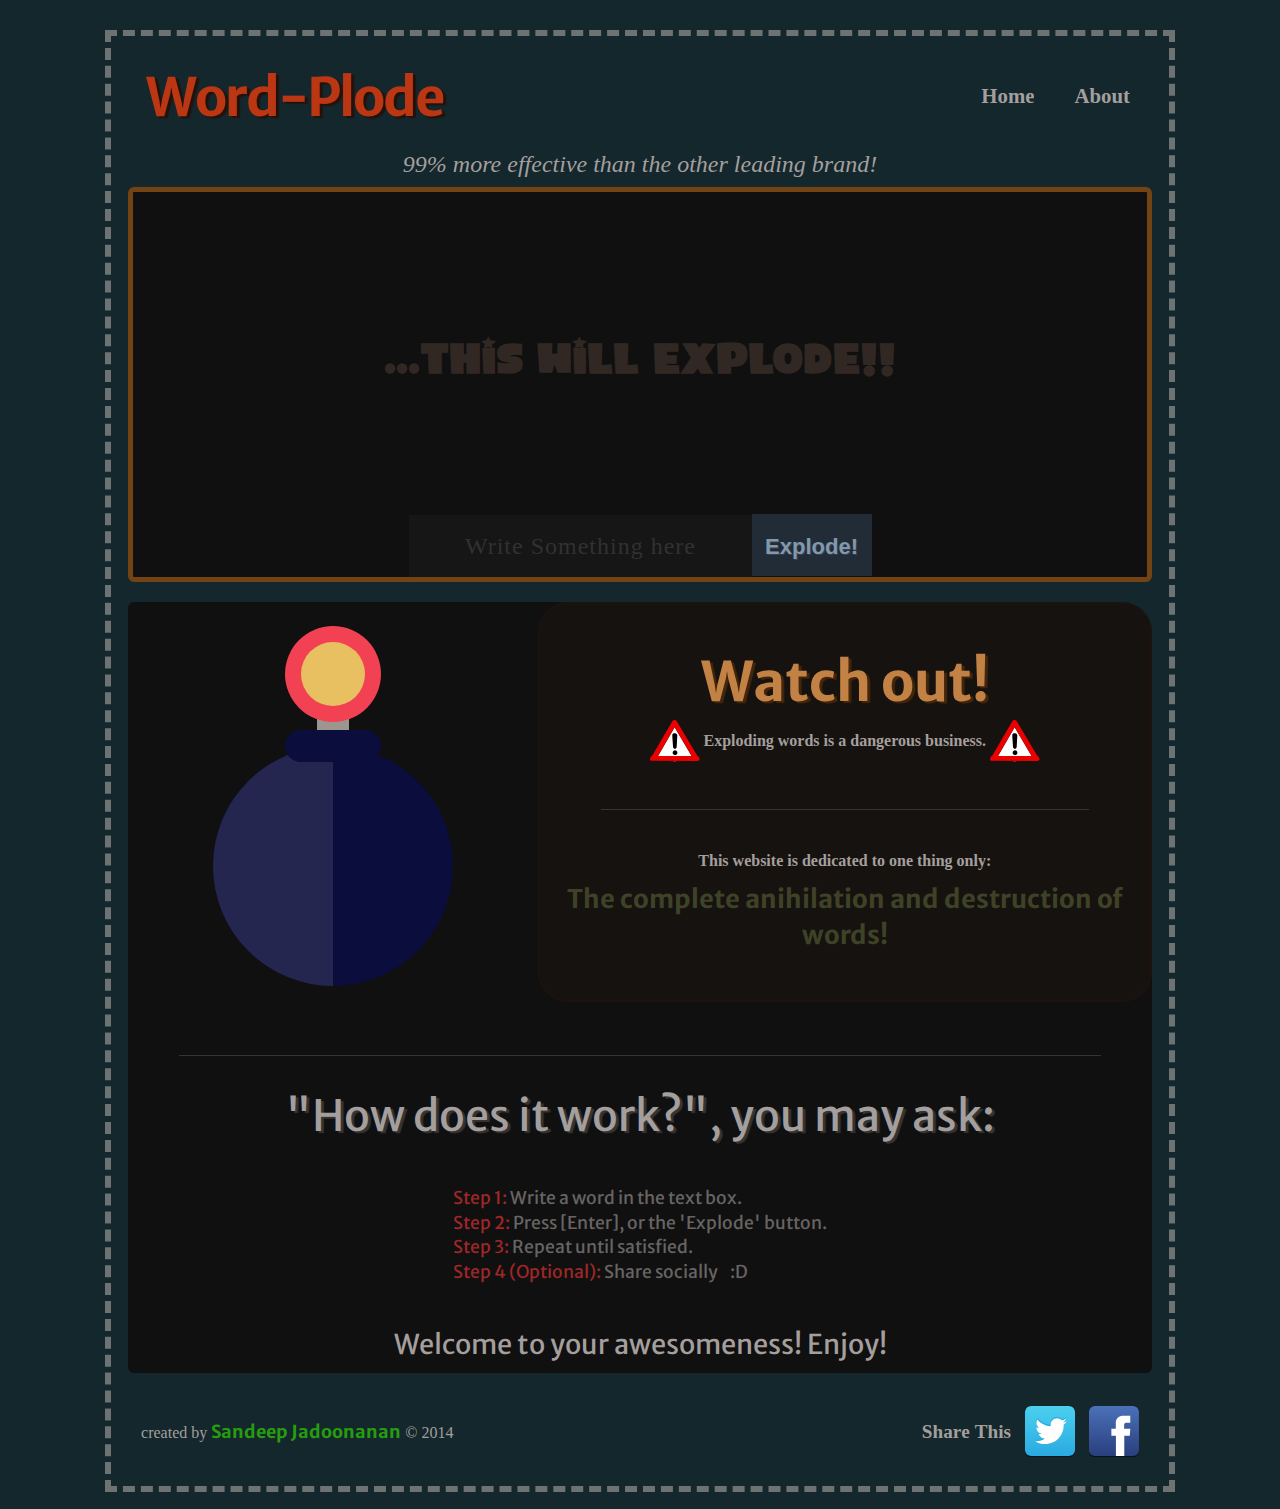
<file: index.html>
<!DOCTYPE html>
<!--[if lt IE 7]>      <html class="no-js lt-ie9 lt-ie8 lt-ie7"> <![endif]-->
<!--[if IE 7]>         <html class="no-js lt-ie9 lt-ie8"> <![endif]-->
<!--[if IE 8]>         <html class="no-js lt-ie9"> <![endif]-->
<!--[if gt IE 8]><!--> <html class="no-js"> <!--<![endif]-->
    <head>
        <meta charset="utf-8">
        <meta http-equiv="X-UA-Compatible" content="IE=edge,chrome=1">
        <meta name="viewport" content="width=device-width">

        <title>WordPlode | Home</title>

        <!-- Content Meta Tags -->
        <meta id="m_title" name="title" content="Wordplode is a website where you can explode words for FREE! It's really simple. All you do is type, and then press the explode button. Like Magic, your words magically disintegrate with cool effects.">

        <!-- Twitter Card Meta tags -->
        <meta name="twitter:card" content="summary_large_image">
        <meta name="twitter:site" content="@sandcoder">
        <meta name="twitter:title" content="WordPlode - Exploding words are awesome!">
        <meta name="twitter:description" content="Wordplode is a website where you can explode words for FREE! It's really simple. All you do is type, and then press the explode button. Like Magic, your words magically disintegrate with cool effects.">
        <meta name="twitter:image:src" content="http://wordplode.smallcode.me/img/wordplodeBanner.png">

        <!-- Facebook Graph Meta tags -->
        <meta id="m_fb_title" property="og:title" content="WordPlode - Exploding words are awesome!" />
        <meta id="m_fb_type" property="og:type" content="website" />
        <meta id="m_fb_url" property="og:url" content="http://wordplode.smallcode.me" />
        <meta id="m_fb_image" property="og:image" content="http://wordplode.smallcode.me/img/wordplodeBanner.png" />
        <meta property="og:image:type" content="image/png">
        <meta property="og:image:width" content="600">
        <meta property="og:image:height" content="314">
        <meta id="m_fb_descr" property="og:description" content="Wordplode is a website where you can explode words for FREE! It's really simple. All you do is type, and then press the explode button. Like Magic, your words magically disintegrate with cool effects."/>

        <link rel="stylesheet" href="css/normalize.min.css">
        <link rel="stylesheet" href="css/main.css">
        <link rel="stylesheet" type="text/css" href="css/webicons.css">
        <link href='http://fonts.googleapis.com/css?family=Merriweather+Sans:800' rel='stylesheet' type='text/css'>
        <link href='http://fonts.googleapis.com/css?family=Alegreya+Sans+SC:400,900' rel='stylesheet' type='text/css'>

        <script src="js/lib/modernizr-2.6.2.min.js"></script>
        <script>
           window.onload = function() {
              /// If features are not supported... display error page
              if( !(Modernizr.csstransitions && Modernizr.csstransforms) ) {
                document.getElementById("page-content").classList.add("hidden");
                document.getElementById("page-instructions").classList.add("hidden");
                document.getElementById("page-notsupported").classList.remove("hidden");
              }
           };
        </script>
    </head>
    <body>

        <div id="page-wrap">

            <div id="page-main">
                <header id="page-head" class="rounded">
                   <h1>Word-Plode</h1>
                   <nav id="page-nav">
                      <ul>
                         <li class="link-home"><a href="http://wordplode.smallcode.me">Home</a></li>
                         <li class="link-about"><a href="http://wordplode.smallcode.me/about.html">About</a></li>
                      </ul>
                   </nav>
                </header>

                <div id="page-tagline">
                  <p>{Tagline Goes Here}</p>
               </div>

                <div id="page-content" class="innerDivColor rounded">
                    <div id="renderedTextP">
                       <h2 id="renderedText" class="emptyText">{ Rendered Text goes here }</h2>
                    </div>
                    <div id="inputSection">
                         <input id="explodeInput" type="text" placeholder="Write Something here" maxlength="50">
                         <a id="explodeButton">Explode!</a>                      
                    </div>
                </div>



                <div id="page-instructions" class="innerDivColor rounded">
                   <ul>
                     <li id="instr-bomb"> <!-- Bomb svg -->
                        <div id="bomb-svg-big"></div>
                     </li>

                     <li id="instr-info1">
                        <h1>Watch out!</h1>
                        <div>
                          <div id="warning-sign"></div>
                          <p>Exploding words is a dangerous business.</p>
                          <div id="warning-sign"></div>
                        </div>

                        <hr class="coolHr"/>

                        <h4>This website is dedicated to one thing only:</h4>
                        <h3>The complete anihilation and destruction of words!</h3>
                     </li>

                     <li id="instr-info2">
                       <div class="simpleSpacer"></div>
                       <hr class="coolHr2" />
                       <p class="instrQuestion">"How does it work?", you may ask:</p>
                       <div>
                         <ul>
                            <li><p><span>Step 1:</span> Write a word in the text box.</p></li>
                            <li><p><span>Step 2:</span> Press [Enter], or the 'Explode' button.</p></li>
                            <li><p><span>Step 3:</span> Repeat until satisfied.</p></li>
                            <li><p><span>Step 4 (Optional):</span> Share socially&nbsp;&nbsp;&nbsp;&nbsp;:D</p></li>
                         </ul>
                       </div>

                       <p>Welcome to your awesomeness! Enjoy!</p>
                     </li>

                   </ul>
                   
                </div> <!-- [END] page-instructions -->





                <div id = "page-notsupported" class = "innerDivColor hidden rounded">
                  <h2>Wow... whats this?</h2>
                  <hr>
                  <p>Awesome exploding words need awesome browser effects.</p>
                  <p>It seems this website needs a feature that your browser doesn't support.</p>
                  <hr>
                  <h2>How to fix this?!</h2>
                  <p>Well.. you could *cough* update *cough* your browser.</p>
                  <p id = "text-helpful">You wanna see some cool stuff explode huh?</p>
                  <p>Well, your browser has to support <a href="http://www.w3schools.com/css/css3_transitions.asp" target="_blank">CSS Transitions</a> and <a href="http://www.w3schools.com/css/css3_2dtransforms.asp" target="_blank">CSS Transforms</a> for the magic to happen!</p>
                </div>

                <footer id="page-footer" class="rounded">
                  <ul id = "footerList">
                    <li id = "creator">created by 
                      <p><a href="http://smallcode.me" target="_blank">Sandeep&nbsp;Jadoonanan</a></p>
                       &copy; 2014
                    </li>
                    <li id = "footerShare">
                      <ul class = "rrssb-buttons">
                        <li id = "footShareText">Share&nbsp;This</li>
                        <li>
                          <a class="webicon twitter popup" href="#" buttonInfo="Post a tweet on Twitter">Twitter</a>
                        </li>
                        <li>
                          <a class="webicon facebook popup" href="#" buttonInfo="Share on Facebook">Facebook></a>
                        </li>
                      </ul>
                    </li>
                  </ul>
                </footer>
            </div> <!-- [End] page-main -->

        </div> <!-- [End] page-wrap -->

        <script src="js/lib/jquery-1.10.1.min.js"></script>
        <script src="js/lib/jquery.jrumble-1.3.min.js"></script>
        <script src="js/lib/jquery.lettering-0.6.1.min.js"></script>
        <script src="js/lib/linkPopup.js"></script>

        <script src="js/plugins.js"></script>
        <script src="js/main.js"></script>

        <script>
          (function(i,s,o,g,r,a,m){i['GoogleAnalyticsObject']=r;i[r]=i[r]||function(){
          (i[r].q=i[r].q||[]).push(arguments)},i[r].l=1*new Date();a=s.createElement(o),
          m=s.getElementsByTagName(o)[0];a.async=1;a.src=g;m.parentNode.insertBefore(a,m)
          })(window,document,'script','//www.google-analytics.com/analytics.js','ga');

          ga('create', 'UA-49480441-1', 'smallcode.me');
          ga('send', 'pageview');

        </script>
    </body>
</html>
</file>
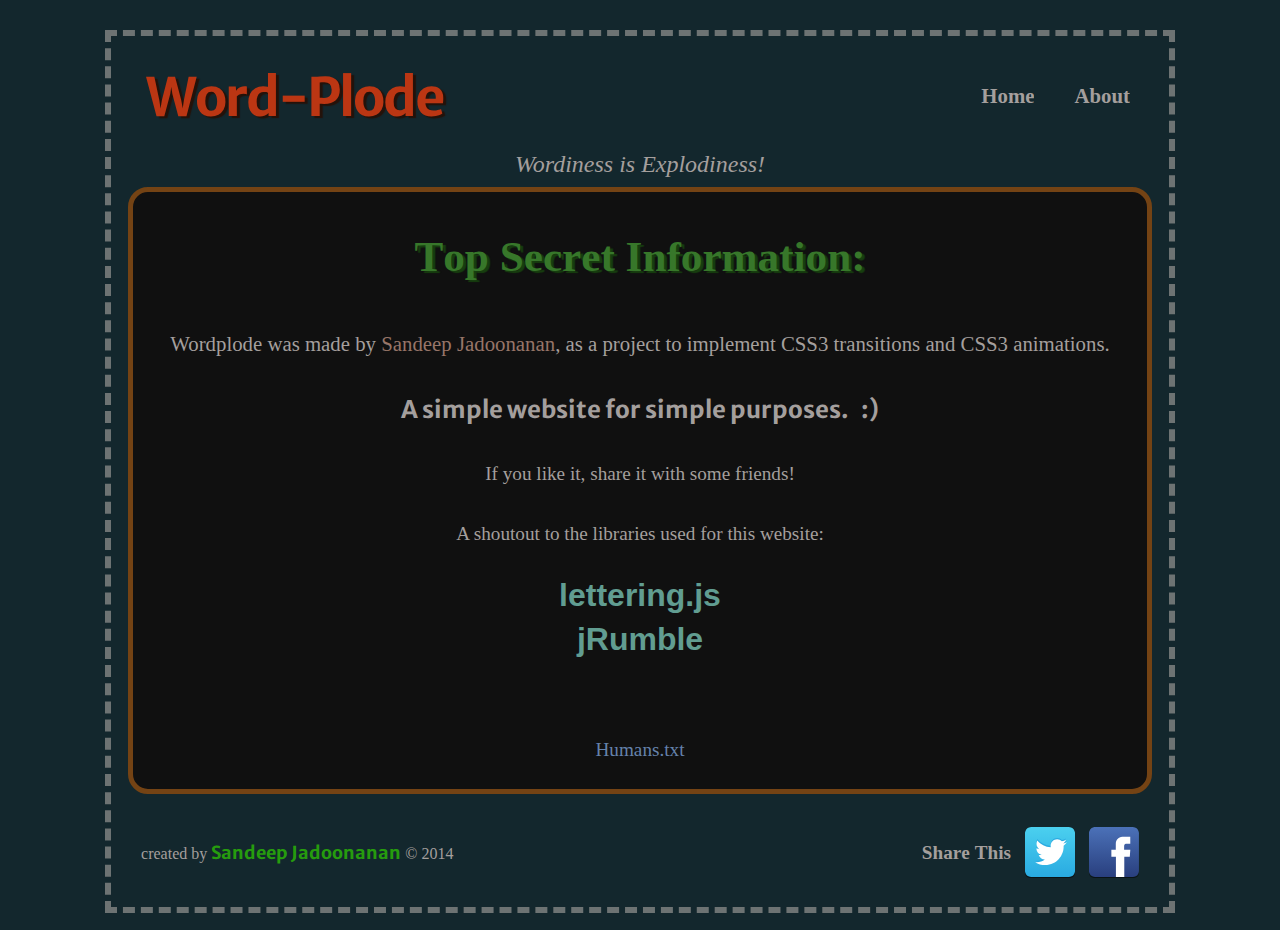
<file: about.html>
<!DOCTYPE html>
<!--[if lt IE 7]>      <html class="no-js lt-ie9 lt-ie8 lt-ie7"> <![endif]-->
<!--[if IE 7]>         <html class="no-js lt-ie9 lt-ie8"> <![endif]-->
<!--[if IE 8]>         <html class="no-js lt-ie9"> <![endif]-->
<!--[if gt IE 8]><!--> <html class="no-js"> <!--<![endif]-->
    <head>
        <meta charset="utf-8">
        <meta http-equiv="X-UA-Compatible" content="IE=edge,chrome=1">
        <meta name="viewport" content="width=device-width">

        <title>WordPlode | Home</title>

        <!-- Content Meta Tags -->
        <meta id="m_title" name="title" content="Wordplode is a website where you can explode words for FREE! It's really simple. All you do is type, and then press the explode button. Like Magic, your words magically disintegrate with cool effects.">

        <!-- Twitter Card Meta tags -->
        <meta name="twitter:card" content="summary_large_image">
        <meta name="twitter:site" content="@sandcoder">
        <meta name="twitter:title" content="WordPlode - Exploding words are awesome!">
        <meta name="twitter:description" content="Wordplode is a website where you can explode words for FREE! It's really simple. All you do is type, and then press the explode button. Like Magic, your words magically disintegrate with cool effects.">
        <meta name="twitter:image:src" content="http://wordplode.smallcode.me/img/wordplodeBanner.png">

        <!-- Facebook Graph Meta tags -->
        <meta id="m_fb_title" property="og:title" content="WordPlode - Exploding words are awesome!" />
        <meta id="m_fb_type" property="og:type" content="website" />
        <meta id="m_fb_url" property="og:url" content="http://wordplode.smallcode.me" />
        <meta id="m_fb_image" property="og:image" content="http://wordplode.smallcode.me/img/wordplodeBanner.png" />
        <meta property="og:image:type" content="image/png">
        <meta property="og:image:width" content="600">
        <meta property="og:image:height" content="314">
        <meta id="m_fb_descr" property="og:description" content="Wordplode is a website where you can explode words for FREE! It's really simple. All you do is type, and then press the explode button. Like Magic, your words magically disintegrate with cool effects."/>

        <link rel="stylesheet" href="css/normalize.min.css">
        <link rel="stylesheet" href="css/main.css">
        <link rel="stylesheet" type="text/css" href="css/webicons.css">
        <link href='http://fonts.googleapis.com/css?family=Merriweather+Sans:800' rel='stylesheet' type='text/css'>
        <link href='http://fonts.googleapis.com/css?family=Alegreya+Sans+SC:400,900' rel='stylesheet' type='text/css'>

        <script src="js/lib/modernizr-2.6.2.min.js"></script>
        <script>
           window.onload = function() {
              /// If features are not supported... display error page
              if( !(Modernizr.csstransitions && Modernizr.csstransforms) ) {
                document.getElementById("page-content").classList.add("hidden");
                document.getElementById("page-notsupported").classList.remove("hidden");
              }
           };
        </script>
    </head>
    <body>

        <div id="page-wrap">

            <div id="page-main">
                <header id="page-head">
                   <h1>Word-Plode</h1>
                   <nav id="page-nav">
                      <ul>
                         <li class="link-home"><a href="http://wordplode.smallcode.me">Home</a></li>
                         <li class="link-about"><a href="http://wordplode.smallcode.me/about.html">About</a></li>
                      </ul>
                   </nav>
                </header>

                <div id="page-tagline">
                  <p>{Tagline Goes Here}</p>
               </div>

                <div id="page-content" class="page-about innerDivColor rounded-big">
                    <h2>Top Secret Information:</h2>

                    <p id="about-descr">Wordplode was made by
                      <a href="http://smallcode.me" target="_blank">Sandeep Jadoonanan</a>, as a project
                    to implement CSS3 transitions and CSS3 animations.</p>

                    <h3>A simple website for simple purposes.&nbsp;&nbsp;&nbsp;:)</h3>
                    <p>If you like it, share it with some friends!</p>
                    <br />
                    <p>A shoutout to the libraries used for this website:</p>
                    <ul>
                      <li><a href="http://letteringjs.com/" target="_blank">lettering.js</a></li>
                      <li><a href="http://jackrugile.com/jrumble/" target="_blank">jRumble</a></li>
                    </ul>

                    <p id="humansTxt">
                      <a href="http://wordplode.smallcode.me/humans.txt" target="_blank">Humans.txt</a>
                    </p>

                </div>

                <div id = "page-notsupported" class = "hidden">
                  <h2>Wow... whats this?</h2>
                  <hr>
                  <p>Awesome exploding words need awesome browser effects.</p>
                  <p>It seems this website needs a feature that your browser doesn't support.</p>
                  <hr>
                  <h2>How to fix this?!</h2>
                  <p>Well.. you could *cough* update *cough* your browser.</p>
                  <p id = "text-helpful">You wanna see some cool stuff explode huh?</p>
                  <p>Well, your browser has to support <a href="http://www.w3schools.com/css/css3_transitions.asp" target="_blank">CSS Transitions</a> and <a href="http://www.w3schools.com/css/css3_2dtransforms.asp" target="_blank">CSS Transforms</a> for the magic to happen!</p>
                </div>

                <footer id="page-footer">
                  <ul id = "footerList">
                    <li id = "creator">created by 
                      <p><a href="http://smallcode.me" target="_blank">Sandeep&nbsp;Jadoonanan</a></p>
                       &copy; 2014
                    </li>
                    <li id = "footerShare">
                      <ul class = "rrssb-buttons">
                        <li id = "footShareText">Share&nbsp;This</li>
                        <li>
                          <a class="webicon twitter popup" href="#" buttonInfo="Post a tweet on Twitter">Twitter</a>
                        </li>
                        <li>
                          <a class="webicon facebook popup" href="#" buttonInfo="Share on Facebook">Facebook></a>
                        </li>
                      </ul>
                    </li>
                  </ul>
                </footer>
            </div> <!-- [End] page-main -->

        </div> <!-- [End] page-wrap -->
        
        <script src="js/lib/jquery-1.10.1.min.js"></script>
        <script src="js/lib/jquery.jrumble-1.3.min.js"></script>
        <script src="js/lib/jquery.lettering-0.6.1.min.js"></script>
        <script src="js/lib/linkPopup.js"></script>

        <script src="js/main.js"></script>

        <script>
          (function(i,s,o,g,r,a,m){i['GoogleAnalyticsObject']=r;i[r]=i[r]||function(){
          (i[r].q=i[r].q||[]).push(arguments)},i[r].l=1*new Date();a=s.createElement(o),
          m=s.getElementsByTagName(o)[0];a.async=1;a.src=g;m.parentNode.insertBefore(a,m)
          })(window,document,'script','//www.google-analytics.com/analytics.js','ga');

          ga('create', 'UA-49480441-1', 'smallcode.me');
          ga('send', 'pageview');

        </script>
    </body>
</html>
</file>
<file: css/main.css>
/* ==========================================================================
   HTML5 Boilerplate styles - h5bp.com (generated via initializr.com)
   ========================================================================== */

html,
button,
input,
select,
textarea {
    color: #222;
}

body {
    font-size: 1em;
    line-height: 1.4;
}

::-moz-selection {
    background: #b3d4fc;
    text-shadow: none;
}

::selection {
    background: #b3d4fc;
    text-shadow: none;
}

hr {
    display: block;
    height: 1px;
    border: 0;
    border-top: 1px solid #ccc;
    margin: 1em 0;
    padding: 0;
}

img {
    vertical-align: middle;
}

fieldset {
    border: 0;
    margin: 0;
    padding: 0;
}

textarea {
    resize: vertical;
}

.chromeframe {
    margin: 0.2em 0;
    background: #ccc;
    color: #000;
    padding: 0.2em 0;
}


/* ==========================================================================
   Author's custom styles
   ========================================================================== */

/*@font-face
{
    font-family: Laika;
    src: url("../font/LAIKA.eot") format('eot');
    src: url("../font/LAIKA.ttf") format('truetype');
}*/

@font-face {
    font-family: 'Laika';
    src: url('../font/LAIKA.eot');
    src: url('../font/LAIKA.eot?#iefix') format('embedded-opentype'),
         url('../font/LAIKA.ttf') format('truetype');
}

html, html a {
    -webkit-font-smoothing: antialiased !important;
    text-shadow: 1px 1px 1px rgba(0,0,0,0.004);
}

a {
    text-decoration: none;
    /*cursor: pointer !important;*/
}

body {
    /*background-color: #171717;*/
    background-color: #13272D;
    /*background-image: url("../img/bg.png");*/
    font-family: "Lucida Sans Unicode";
}

h1, h2 {
    text-shadow: 3px 2px 1px rgba(40, 42, 94, 0.82);
}

a {
    text-decoration: none;
    color: #403C24;

    -webkit-transition: color 200ms linear;
}

a:hover {
    color: #28677D;
}

p, h1, h2, h3, h4, h5, li, a {
    /*color: #777777;*/
    color: #A49F9D;
}

.rounded {
    -webkit-border-radius: 6px;
    -moz-border-radius: 6px;
    border-radius: 6px;
}

.rounded-big {
    -webkit-border-radius: 20px;
    -moz-border-radius: 20px;
    border-radius: 20px;
}

.innerDivColor {
    background-color: #101010 !important;
}

#page-wrap {
    width: 1024px;
    min-width: 320px;
    height: auto;
    padding: 17px 17px 17px 17px;
    margin: 0 auto;

    /*box-shadow: 0 0 0 1px black inset;*/
    margin-top: 30px;
    margin-bottom: 17px;
    /*border: 6px dashed rgb(31, 32, 32);*/
    border: 6px dashed rgb(109, 115, 115);
}

#page-head, #page-footer {
    overflow: auto;
    /*background-color: #d9d47e;*/
    padding: 8px;
}

#page-head h1 {
    margin: 0;
    margin-left: 10px;
    float: left;
    font-size: 330%;
    /* font-family: "Poller One", cursive;*/
    font-family: "Merriweather Sans", sans-serif;
    letter-spacing: -2px;
    color: #BB3613;
    /*text-shadow: 3px 2px 1px rgba(90, 44, 29, 0.82);*/
    text-shadow: 3px 2px 1px rgba(40, 13, 3, 0.82);
}

#page-footer {
    margin-top: 20px;
}

#page-footer p, ul {
    margin: 0px;
    padding: 0px;
}

#page-footer ul li {
    display: inline-block;
    margin-left: 10px;
}

#footerList #creator {
    float: left;
    /*font-style: italic;*/
    margin-top: 18px;
    margin-left: 0px;
}

#footerList {
    overflow: auto;
    margin: 0 auto;
    width: 99%;
}

#creator {
    margin-left: 0px;
}

#creator p {
    display: inline;
    font-weight: bold;
    font-family: "Merriweather Sans";
    font-size: 112%;
}

#creator p a {
    /*color: #37772A;*/
    color: #269C0E;
}

#creator p a:hover {
    /* color: #4A4A4A; */
    color: #C79338;
}

#footerShare {
    float: right;
}

#footerShare ul {
    margin-top: 5px;
}

#footerShare ul li {
    vertical-align: top;
}

#footerList #footerShare #footShareText {
    font-weight: bold;
    font-size: 120%;
    display: inline-block;
    margin-top: 0px;
    margin-top: 13px;
}

#page-nav ul {
    margin: 0;
    margin-top: 20px;
    margin-right: 14px;
    padding: 0;
    overflow: auto;
    float: right;
}

#page-nav ul li {
    display: inline-block;
    float: left;
    margin-left: 40px;
    font-size: 130%;
    font-weight: bold;
    overflow: hidden;
}

#page-nav ul li a {
    /* color: #000000; */
}

#page-nav ul li a:hover {
    /* color: #4A4A4A; */
}

#page-tagline {
    text-align: center;
    margin-top: 5px;
}

#page-tagline p {
    margin: 0;
    font-family: "Lucida Sans Unicode";
    /*font-size: 130%;*/
    font-size: 150%;
    font-style: italic;
}

#page-content {
    position: relative;
    text-align: center;
    background-color: #DCD081;
    margin-top: 5px;
    width: 100%;
    height: auto;
    overflow: hidden;
    border: 5px solid rgb(116, 67, 20);
    -moz-box-sizing: border-box;
    -webkit-box-sizing: border-box; 
    box-sizing: border-box;
}

/* ---------------------------------- */

#humansTxt {
    margin-top: 70px;
}

#humansTxt a{
    color: #6582AB;
}

#humansTxt a:hover{
    color: #47CA9B;
}


.page-about {
    -moz-box-sizing: border-box;
    -webkit-box-sizing: border-box; 
    box-sizing: border-box;
    padding: 0px 15px 20px 15px;
}

.page-about ul {
    margin-top: 20px;
}

.page-about #about-descr {
    font-size: 130%;
}

.page-about #about-descr a {
    color: #977568;
}

.page-about #about-descr a:hover {
    color: #8F633A;
}

.page-about h2 {
    font-size: 270%;
    padding: 0px 10px 0px 10px;
    color: #37772A;
    text-shadow: 3px 2px 1px #173F0F;
}

.page-about ul {
    list-style: none;
}

.page-about ul li a {
    font-family: Helvetica;
    font-size: 200%;
    font-weight: bold;
    padding: 0px 10px 0px 10px;
    color: #619D91
}

.page-about ul li a:hover {
    color: #28677D;
}

.page-about h3 {
    font-size: 150%;
    font-family: "Merriweather Sans", sans-serif;
    margin: 30px 0px 30px 0px;
}

.page-about p {
    font-size: 120%;
    padding: 5px;
}

/* ---------------------------------- */

#page-instructions {
    margin-top: 20px;
    padding-bottom: 10px;
    background-color: #DCD081;

    -webkit-border-top-right-radius: 50px;
    -moz-border-top-right-radius: 50px;
    border-top-right-radius: 50px;
}

.coolHr {
    margin: 0 auto;
    margin-top: 40px;
    margin-bottom: 40px;
    width: 80%;
    border-style: none none;
    background-color: #353333;
}

.coolHr2 {
    margin: 0 auto;
    margin-top: 30px;
    margin-bottom: 30px;
    width: 90%;
    border-style: none none;
    background-color: #353333;
}

#page-instructions ul {
    list-style: none;
}

#instr-bomb {
    width: 40%;
    float: left;
}

#bomb-svg-big {
    background-image: url('../svg/bomb.svg');
    width: 400px;
    height: 400px;
    margin: 0 auto;
    /*-webkit-animation: bomb-rotate 5s linear infinite;*/
    /*-webkit-animation: bomb-pop 5s linear infinite;*/
    -webkit-animation: bomb-roll 12s linear infinite;
}

@-webkit-keyframes bomb-roll {
    0% {
        -webkit-transform: rotate(0deg);
        -moz-transform: rotate(0deg);
        -o-transform: rotate(0deg);
        transform: rotate(0deg);
    }

    40% {
        -webkit-transform: rotate(0deg);
        -moz-transform: rotate(0deg);
        -o-transform: rotate(0deg);
        transform: rotate(0deg);
    }

    41% {
        -webkit-transform: rotate(4deg);
        -moz-transform: rotate(4deg);
        -o-transform: rotate(4deg);
        transform: rotate(4deg);
    }

    42% {
        -webkit-transform: rotate(-4deg);
        -moz-transform: rotate(-4deg);
        -o-transform: rotate(-4deg);
        transform: rotate(-4deg);
    }

    43% {
        -webkit-transform: rotate(10deg);
        -moz-transform: rotate(10deg);
        -o-transform: rotate(10deg);
        transform: rotate(10deg);
    }

    44% {
        -webkit-transform: rotate(-10deg);
        -moz-transform: rotate(-10deg);
        -o-transform: rotate(-10deg);
        transform: rotate(-10deg);
    }

    45% {
       -webkit-transform: rotate(0deg);
        -moz-transform: rotate(0deg);
        -o-transform: rotate(0deg);
        transform: rotate(0deg);
    }

    90% {
        -webkit-transform: rotate(0deg);
        -moz-transform: rotate(0deg);
        -o-transform: rotate(0deg);
        transform: rotate(0deg);
    }

    91% {
        -webkit-transform: rotate(4deg);
        -moz-transform: rotate(4deg);
        -o-transform: rotate(4deg);
        transform: rotate(4deg);
    }

    92% {
        -webkit-transform: rotate(-4deg);
        -moz-transform: rotate(-4deg);
        -o-transform: rotate(-4deg);
        transform: rotate(-4deg);
    }

    93% {
        -webkit-transform: rotate(10deg);
        -moz-transform: rotate(10deg);
        -o-transform: rotate(10deg);
        transform: rotate(10deg);
    }

    94% {
        -webkit-transform: rotate(-10deg);
        -moz-transform: rotate(-10deg);
        -o-transform: rotate(-10deg);
        transform: rotate(-10deg);
    }

    95% {
       -webkit-transform: rotate(0deg);
        -moz-transform: rotate(0deg);
        -o-transform: rotate(0deg);
        transform: rotate(0deg);
    }

    100% {
        -webkit-transform: rotate(0deg);
    }
}

#instr-info1 {
    width: 60%;
    min-height: 400px;
    float: left;
    text-align: center;
    background-color: #161210;
    -webkit-border-radius: 30px;
    -moz-border-radius: 30px;
    border-radius: 30px;
    -moz-box-sizing: border-box;
    -webkit-box-sizing: border-box; 
    box-sizing: border-box;
    border: 2px solid #1C130F;
}

#instr-info1 h1, h3, h5, p{
    margin: 0;
}

#instr-info1 h1{
    font-size: 340%;
    font-family: "Merriweather Sans", sans-serif;
    padding-top: 40px;

    color: #C28145;
    text-shadow: 3px 2px 1px #44260A;
}

#instr-info1 h3 {
    font-family: "Merriweather Sans", sans-serif;
    font-size: 160%;
    margin: 0 auto;
    width: 95%;
    color: #3E4226;
}

#instr-info1 h4 {
    /*margin-top: 40px;*/
    margin-bottom: 10px;
}

#instr-info1 div {
    /*margin-top: 20px;*/
}

#instr-info1 div p{
    display: inline-block;
    vertical-align: top;
    /*padding-top: 28px;*/
    padding-top: 10px;
    font-weight: bold;
}

#warning-sign {
    background-image: url('../svg/warning-sign.svg');
    width: 50px;
    height: 42px;
    display: inline-block;
}

.simpleSpacer {
    width: 20px;
    height: 10px;
}

#instr-info2 {
    text-align: center;
}

#instr-info2 div {
    position: relative;
    display: inline-block;
}
#instr-info2 ul {
    margin-top: 40px;
    margin-bottom: 40px;
}

#instr-info2 ul li {
    text-align: left;
}

#instr-info2 p {
    font-family: "Merriweather Sans", sans-serif;
    font-size: 170%;
}

#instr-info2 p.instrQuestion {
    font-size: 270%;
    text-shadow: 3px 2px 1px rgba(64, 61, 59, 0.82);
    padding: 0px 10px 0px 10px;
}

#instr-info2 ul li p {
    /*font-family: 'Alegreya Sans SC', sans-serif;
    font-size: 150%;*/
    font-size: 110%;
    color: #676463;
}

#instr-info2 div ul li p span {
    color: #9E2727;
}

#page-notsupported {
    padding: 10px;
    margin-top: 20px;
    text-align: center;
    font-family: "Helvetica";
    font-size: 130%;
    border: 5px solid rgb(118, 41, 37);
    -moz-box-sizing: border-box;
    -webkit-box-sizing: border-box;
    box-sizing: border-box;
}

#page-notsupported a {
    color: #906B5C;
}

#page-notsupported a:hover {
    color: #BD6B34;
}

#page-notsupported h2 {
    margin: 10px 0px 10px 0px;
    font-family: 'Alegreya Sans SC', sans-serif;
    font-size: 240%;
}

#page-notsupported p {
    margin: 10px 0px 10px 0px;
}

#page-notsupported hr {
    margin: 0 auto;
    margin-top: 20px;
    width: 40%;
    border-style: none none;
    background-color: #353333;
}

#text-helpful {
    margin-top: 50px !important;
}


#renderedText {
    margin: 0 auto;
    margin-top: 135px;
    font-family: Laika;
    font-size: 300%;
    width: 80%;
    word-wrap: break-word;
}

.emptyText {
    text-shadow: none;
    color: #312823;
}

.fullText {
    /*color: #C51013;
    text-shadow: 4px 3px 3px rgba(96, 19, 3, 0.82);*/

    color: #CA0508;
    text-shadow: 4px 3px 3px rgba(75, 15, 3, 0.82);
}

#inputSection {
    margin-top: 120px;
    /*margin-bottom: 20px;*/
    vertical-align: top;
}

#explodeInput {
    text-align: center;
    height: 60px;
    width: 340px;
    border: none;
    font-family: "Lucida Sans Unicode";
    font-size: 150%;
    /*color: #385464;*/
    color: #6D7377;
    outline: 0px;
    background-color: #161616;
    letter-spacing: 1px;
}

/* Placeholder text for any input boxes */

::-webkit-input-placeholder { /* WebKit browsers */
    color: #313131;
}
:-moz-placeholder { /* Mozilla Firefox 4 to 18 */
    color: #313131;
}
::-moz-placeholder { /* Mozilla Firefox 19+ */
    color: #313131;
}
:-ms-input-placeholder { /* Internet Explorer 10+ */
    color: #313131;
}

#explodeButtonOriginal {
    height: 62px;
    margin-left: 20px;
    vertical-align: top;
}

/* ----------------------------------------- */

#explodeButton {
    background-color: #222C37;
    -webkit-border-top-left-radius:1px;
    -moz-border-radius-topleft:1px;
    border-top-left-radius:1px;
    -webkit-border-top-right-radius:1px;
    -moz-border-radius-topright:1px;
    border-top-right-radius:1px;
    -webkit-border-bottom-right-radius:1px;
    -moz-border-radius-bottomright:1px;
    border-bottom-right-radius:1px;
    -webkit-border-bottom-left-radius:1px;
    -moz-border-radius-bottomleft:1px;
    border-bottom-left-radius:1px;
    text-indent:0px;
    display:inline-block;
    color: #8199AB;
    font-family:arial;
    font-size:22px;
    font-weight:bold;
    font-style:normal;
    height:62px;
    line-height:65px;
    width:120px;
    text-decoration:none;
    text-align:center;
    text-shadow: 1px 1px 0px #394055;
    margin-left: -5px;
}#explodeButton:hover {
    background-color: #243548;
    cursor: pointer;
}#explodeButton:active {
    position:relative;
    top:1px;
}
/* ----------------------------------------- */

.bombSvg {
    background-image: url("../svg/bomb.svg");
    width: 80px;
    height: 80px;
    display: inline-block;
}

.changableText {
    /*-webkit-transition-property: -webkit-transform, opacity;
    -webkit-transition-duration: 900ms, 900ms;
    -webkit-transition-timing-function: cubic-bezier(.1,.81,.8,.93), cubic-bezier(0.320, -0.015, 0.960, 0.415);
    */

    -webkit-transition: -webkit-transform 900ms cubic-bezier(.1,.81,.8,.93), opacity 900ms cubic-bezier(0.320, -0.015, 0.960, 0.415);

    -moz-transition: -moz-transform 900ms cubic-bezier(.1,.81,.8,.93), opacity 900ms cubic-bezier(0.320, -0.015, 0.960, 0.415);

    -o-transition: -o-transform 900ms cubic-bezier(.1,.81,.8,.93), opacity 900ms cubic-bezier(0.320, -0.015, 0.960, 0.415);

    transition: transform 900ms cubic-bezier(.1,.81,.8,.93), opacity 900ms cubic-bezier(0.320, -0.015, 0.960, 0.415);

    display: inline-block;
}

.coolText {
    display: inline-block;
    /* -webkit-transition: -webkit-transform 300ms cubic-bezier(0.015, 0.700, 1.000, 0.985); */
    -webkit-transition: -webkit-transform 220ms cubic-bezier(0.015, 0.700, 1.000, 0.985);
    -moz-transition: -moz-transform 220ms cubic-bezier(0.015, 0.700, 1.000, 0.985);
    -o-transition: -o-transform 220ms cubic-bezier(0.015, 0.700, 1.000, 0.985);
    transition: transform 220ms cubic-bezier(0.015, 0.700, 1.000, 0.985);

}

.coolText:hover {
    -webkit-transform: rotate(80deg);
    -moz-transform: rotate(80deg);
    -o-transform: rotate(80deg);
    transform: rotate(80deg);
    cursor: pointer;
}

.upText {
    display: inline-block;
    -webkit-transition: -webkit-transform 150ms cubic-bezier(0.015, 0.700, 1.000, 0.985);
    -moz-transition: -moz-transform 150 cubic-bezier(0.015, 0.700, 1.000, 0.985);
    -o-transition: -o-transform 150ms cubic-bezier(0.015, 0.700, 1.000, 0.985);
    transition: transform 150ms cubic-bezier(0.015, 0.700, 1.000, 0.985);
}

.upText:hover {
    -webkit-transform: translate(0px, -5px);
    -moz-transform: translate(0px, -5px);
    -o-transform: translate(0px, -5px);
    transform: translate(0px, -5px);
    cursor: pointer;
}

@media all and (max-width: 1110px) and (min-width: 100px) {
    #page-wrap {
       width: 88%;
    }
}

@media all and (max-width: 1000px) and (min-width: 100px) {
    #page-instructions ul li {
        width: 100%;
        float: none;
    }

    #instr-info1 {
        min-height: 0px;
    }

    #instr-info1 h1 {
        padding-top: 15px;
    }
}

@media all and (max-width: 470px) and (min-width: 100px) {
    #bomb-svg-big {
        width: 250px;
        height: 250px;
    }

    #page-head h1 {
        font-size: 280%;
    }

    #instr-info2 div {
        font-size: 78%;
    }

    #instr-info2 p.instrQuestion {
        font-size: 160%;
    }

    #instr-info1 h1 {
        font-size: 280%;
    }

}

@media all and (max-width: 600px) and (min-width: 100px) {
    #warning-sign {
        display: block;
        margin: 0 auto;
    }
}

@media all and (max-width: 736px) and (min-width: 100px) {
    /*  Header Stuff */
    #page-head h1 {
        float: none;
    }

    #page-nav ul {
        float: left;
    }

    #page-nav ul li {
        margin-left: 9px;
    }

    #page-nav ul li.link-about {
        margin-left: 30px;
    }

    /*  Footer Stuff */
    li#footerShare {
        float: left;
        margin-left: 0px !important;
        margin-top: 20px;
    }

    #footerList #footerShare #footShareText {
        margin-left: 0px;
    }

    #instr-info2 ul li p {
        padding: 0px 5px 0px 15px;
    }
}

@media all and (min-width: 700px) {

}










/* ==========================================================================
   Media Queries
   ========================================================================== */

@media only screen and (min-width: 35em) {

}

@media print,
       (-o-min-device-pixel-ratio: 5/4),
       (-webkit-min-device-pixel-ratio: 1.25),
       (min-resolution: 1.25dppx) {

}

/* ==========================================================================
   Helper classes
   ========================================================================== */

.ir {
    background-color: transparent;
    border: 0;
    overflow: hidden;
    *text-indent: -9999px;
}

.ir:before {
    content: "";
    display: block;
    width: 0;
    height: 150%;
}

.hidden {
    display: none !important;
    visibility: hidden;
}

.visuallyhidden {
    border: 0;
    clip: rect(0 0 0 0);
    height: 1px;
    margin: -1px;
    overflow: hidden;
    padding: 0;
    position: absolute;
    width: 1px;
}

.visuallyhidden.focusable:active,
.visuallyhidden.focusable:focus {
    clip: auto;
    height: auto;
    margin: 0;
    overflow: visible;
    position: static;
    width: auto;
}

.invisible {
    visibility: hidden;
}

.clearfix:before,
.clearfix:after {
    content: " ";
    display: table;
}

.clearfix:after {
    clear: both;
}

.clearfix {
    *zoom: 1;
}

/* ==========================================================================
   Print styles
   ========================================================================== */

@media print {
    * {
        background: transparent !important;
        color: #000 !important; /* Black prints faster: h5bp.com/s */
        box-shadow: none !important;
        text-shadow: none !important;
    }

    a,
    a:visited {
        text-decoration: underline;
    }

    a[href]:after {
        content: " (" attr(href) ")";
    }

    abbr[title]:after {
        content: " (" attr(title) ")";
    }

    /*
     * Don't show links for images, or javascript/internal links
     */

    .ir a:after,
    a[href^="javascript:"]:after,
    a[href^="#"]:after {
        content: "";
    }

    pre,
    blockquote {
        border: 1px solid #999;
        page-break-inside: avoid;
    }

    thead {
        display: table-header-group; /* h5bp.com/t */
    }

    tr,
    img {
        page-break-inside: avoid;
    }

    img {
        max-width: 100% !important;
    }

    @page {
        margin: 0.5cm;
    }

    p,
    h2,
    h3 {
        orphans: 3;
        widows: 3;
    }

    h2,
    h3 {
        page-break-after: avoid;
    }
}
</file>
<file: css/webicons.css>
/* Webicons by Adam Fairhead at Fairhead Creative http://fairheadcreative.com */
.webicon {
  display: inline-block;
  background-size: 100%;
  width: 50px;
  height: 50px;
  text-indent: -999em;
  text-align: left;
  -moz-box-shadow: 0 1px 0 rgba(0, 0, 0, 0.5);
  -webkit-box-shadow: 0 1px 0 rgba(0, 0, 0, 0.5);
  box-shadow: 0 1px 0 rgba(0, 0, 0, 0.5);
  -moz-border-radius: 5px;
  -webkit-border-radius: 5px;
  border-radius: 5px;
  margin-bottom: 5px; }

.webicon:hover {
  position: relative;
  margin: 2px 0 1px;
  /* margin: -1px 0 1px; */

  -moz-box-shadow: 0 2px 0 rgba(0, 0, 0, 0.25);
  -webkit-box-shadow: 0 2px 0 rgba(0, 0, 0, 0.25);
  box-shadow: 0 2px 0 rgba(0, 0, 0, 0.25); }

.webicon.facebook {
  background-image: url("../svg/webicon-facebook.svg");
}

.webicon.twitter {
  background-image: url("../svg/webicon-twitter.svg");
}
</file>
